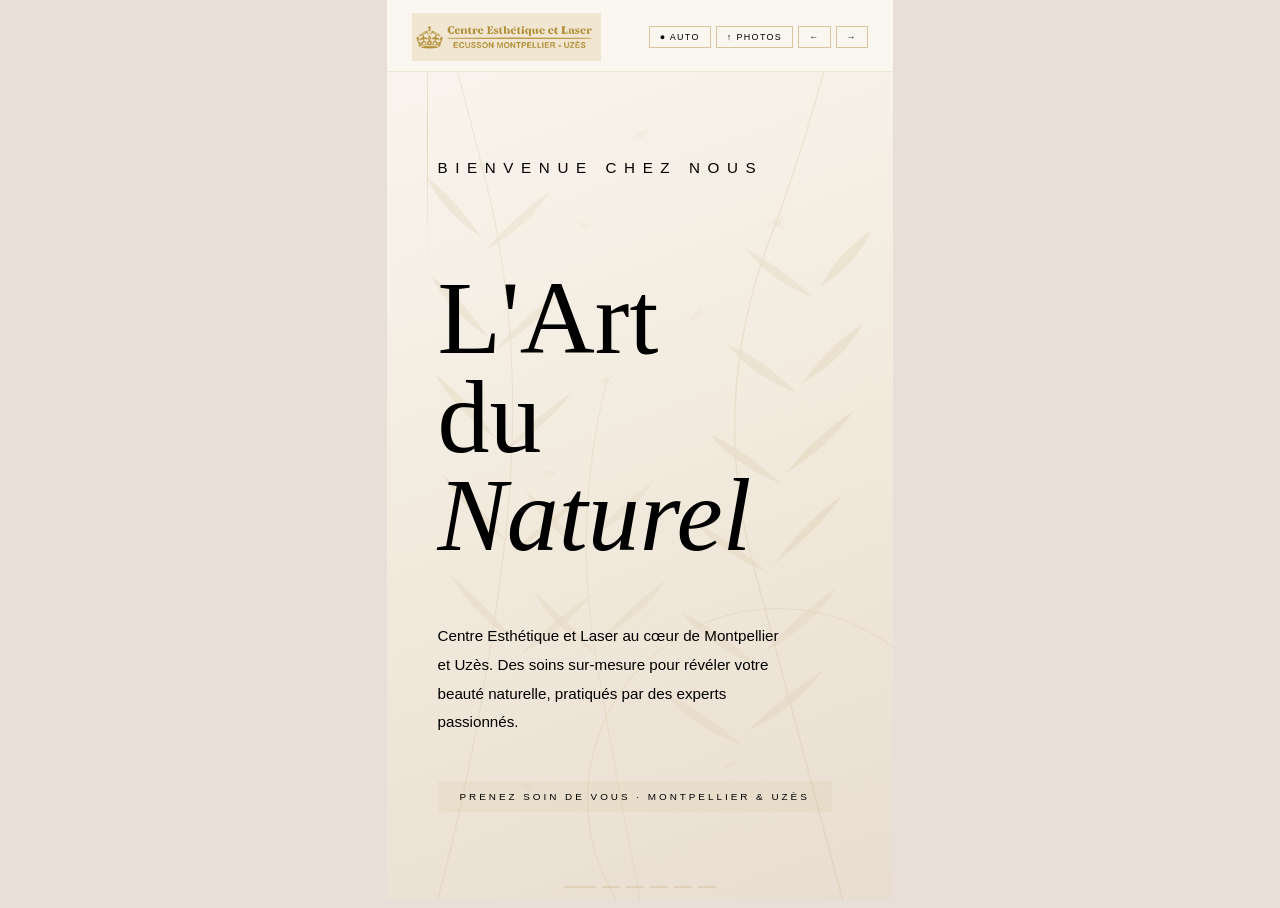
<file: index.html>
<!DOCTYPE html>

<html lang="fr">
<head>
<meta charset="UTF-8">
<meta name="viewport" content="width=device-width, initial-scale=1.0, viewport-fit=cover">
<title>Écusson Montpellier — Médecine Esthétique</title>
<meta name="color-scheme" content="only light">
<link href="https://fonts.googleapis.com/css2?family=Cormorant+Garamond:ital,wght@0,300;0,400;0,600;1,300;1,400&family=Jost:wght@200;300;400;500&display=swap" rel="stylesheet">
<style>
  :root {
    --cream:   #faf6f0;
    --ivory:   #f2ebe0;
    --gold:    #b8924a;
    --gold2:   #d4aa6a;
    --dark:    #1c1410;
    --brown:   #4a3828;
    --taupe:   #8a7060;
    --rose:    #c8847a;
    --white:   #ffffff;
    --slate:   #2c2420;
  }

- { margin: 0; padding: 0; box-sizing: border-box; }

html, body {
width: 100%; height: 100%;
overflow: hidden;
background: #e8e0d8;
color-scheme: only light;
-webkit-text-size-adjust: 100%;
}

#app {
position: fixed; inset: 0;
display: flex; align-items: center; justify-content: center;
background: #e8e0d8;
}

#screen {
position: relative;
width: min(100vw, calc(100vh * 9 / 16));
height: min(100vh, calc(100vw * 16 / 9));
overflow: hidden;
font-family: ‘Jost’, sans-serif;
background: var(–cream);
color: var(–dark);
}

/* ── NAV ── */
.nav {
position: absolute; top: 0; left: 0; right: 0; z-index: 100;
display: flex; align-items: center; justify-content: space-between;
padding: 2.5% 5% 2%;
padding-top: max(2.5%, env(safe-area-inset-top));
background: rgba(250,246,240,0.98);
border-bottom: 1px solid rgba(184,146,74,0.15);
}

.logo {
font-family: ‘Cormorant Garamond’, serif;
font-size: clamp(1rem, 3.5vw, 1.5rem);
font-weight: 400; letter-spacing: 0.2em; text-transform: uppercase;
color: var(–dark); line-height: 1;
}

.logo span {
display: block;
font-size: clamp(0.42rem, 1.1vw, 0.56rem);
letter-spacing: 0.4em; color: var(–taupe);
font-family: ‘Jost’, sans-serif; font-weight: 300; margin-top: 3px;
}

.nav-btns { display: flex; gap: 5px; }

.nbtn {
background: transparent;
border: 1px solid rgba(184,146,74,0.5);
color: var(–gold); font-family: ‘Jost’, sans-serif;
font-size: clamp(0.42rem, 1.1vw, 0.56rem);
font-weight: 400; letter-spacing: 0.15em; text-transform: uppercase;
padding: 5px 10px; cursor: pointer; transition: all 0.25s;
}
.nbtn:hover, .nbtn.active {
background: var(–gold); color: var(–white); border-color: var(–gold);
}

/* ── SLIDES ── */
#slideshow { position: absolute; inset: 0; }

.slide {
position: absolute; inset: 0; opacity: 0;
transition: opacity 1.2s ease;
display: flex; flex-direction: column;
}
.slide.active { opacity: 1; }

/* ════════════════════════
SLIDE 1 — BIENVENUE
════════════════════════ */
.slide-welcome {
background: linear-gradient(160deg, #faf6f0 0%, #f0e8da 60%, #e8ddd0 100%);
align-items: center; justify-content: center; overflow: hidden;
}

.orn-ring {
position: absolute; bottom: -10%; right: -15%;
width: 75%; aspect-ratio: 1; border-radius: 50%;
border: 1px solid rgba(184,146,74,0.15);
box-shadow:
0 0 0 6% rgba(184,146,74,0.07),
0 0 0 12% rgba(184,146,74,0.04),
0 0 0 18% rgba(184,146,74,0.02);
pointer-events: none;
}
.orn-ring::after {
content: ‘’; position: absolute; inset: 8%;
border-radius: 50%; border: 1px solid rgba(184,146,74,0.2);
}

.orn-line {
position: absolute; top: 0; left: 8%;
width: 1px; height: 30%;
background: linear-gradient(to bottom, transparent, rgba(184,146,74,0.3), transparent);
}

.welcome-body {
position: relative; z-index: 2;
padding: 0 10%; margin-top: 10%;
display: flex; flex-direction: column;
}

.eyebrow {
font-size: clamp(0.5rem, 1.4vw, 0.68rem);
letter-spacing: 0.5em; text-transform: uppercase;
color: var(–gold); font-weight: 400; margin-bottom: 4%;
opacity: 0; animation: fadeUp 0.7s 0.3s forwards;
}

.welcome-body h1 {
font-family: ‘Cormorant Garamond’, serif;
font-size: clamp(3.2rem, 13vw, 6.5rem);
font-weight: 300; line-height: 0.95;
color: var(–dark); margin-bottom: 5%;
opacity: 0; animation: fadeUp 0.7s 0.5s forwards;
}

.welcome-body h1 em {
font-style: italic; color: var(–gold); display: block;
}

.w-divider {
width: 48px; height: 1px;
background: linear-gradient(to right, var(–gold), transparent);
margin-bottom: 5%;
opacity: 0; animation: fadeUp 0.7s 0.7s forwards;
}

.welcome-body p {
font-size: clamp(0.72rem, 2vw, 0.95rem);
font-weight: 300; line-height: 1.9; color: var(–brown);
opacity: 0; animation: fadeUp 0.7s 0.9s forwards;
max-width: 85%;
}

.w-pill {
display: inline-block; margin-top: 7%;
padding: 10px 22px;
border: 1px solid var(–gold);
font-size: clamp(0.48rem, 1.3vw, 0.62rem);
letter-spacing: 0.3em; text-transform: uppercase;
color: var(–gold); align-self: flex-start;
opacity: 0; animation: fadeUp 0.7s 1.1s forwards;
background: rgba(184,146,74,0.06);
}

/* ════════════════════════
SLIDE 2 — NOS SOINS
════════════════════════ */
.slide-soins {
background: var(–white);
padding-top: 16%;
}

.soins-intro {
padding: 0 8% 4%;
border-bottom: 1px solid rgba(184,146,74,0.2);
display: flex; align-items: flex-end; justify-content: space-between;
}

.soins-intro-title {
font-family: ‘Cormorant Garamond’, serif;
font-size: clamp(1.8rem, 7vw, 3.2rem);
font-weight: 300; line-height: 1; color: var(–dark);
}
.soins-intro-title em { display: block; font-style: italic; color: var(–gold); }

.soins-intro-tag {
font-size: clamp(0.48rem, 1.2vw, 0.6rem);
letter-spacing: 0.3em; text-transform: uppercase;
color: var(–taupe); font-weight: 300; text-align: right; line-height: 1.8;
}

.soins-list { flex: 1; display: flex; flex-direction: column; }

.soin-row {
flex: 1; display: flex; align-items: center;
padding: 0 8%; gap: 4%;
border-bottom: 1px solid rgba(74,56,40,0.08);
background: var(–white);
transition: background 0.2s;
}
.soin-row:last-child { border-bottom: none; }
.soin-row:nth-child(odd) { background: var(–cream); }

.soin-num {
font-family: ‘Cormorant Garamond’, serif;
font-size: clamp(2rem, 8vw, 3.5rem);
font-weight: 300; color: rgba(184,146,74,0.25);
flex-shrink: 0; line-height: 1; width: 13%;
}

.soin-body { flex: 1; }

.soin-cat {
font-size: clamp(0.46rem, 1.2vw, 0.58rem);
letter-spacing: 0.35em; text-transform: uppercase;
color: var(–gold); margin-bottom: 4px; font-weight: 400;
}

.soin-name {
font-family: ‘Cormorant Garamond’, serif;
font-size: clamp(1.2rem, 4vw, 1.85rem);
font-weight: 400; color: var(–dark); line-height: 1.1; margin-bottom: 4px;
}

.soin-desc {
font-size: clamp(0.58rem, 1.5vw, 0.72rem);
font-weight: 300; color: var(–taupe); line-height: 1.5;
}

.soin-price-col { text-align: right; flex-shrink: 0; }

.soin-from {
font-size: clamp(0.44rem, 1.1vw, 0.54rem);
font-weight: 300; color: var(–taupe);
letter-spacing: 0.08em; margin-bottom: 1px; display: block;
}

.soin-price {
font-family: ‘Cormorant Garamond’, serif;
font-size: clamp(1.2rem, 3.8vw, 1.8rem);
font-weight: 600; color: var(–gold); line-height: 1;
}

/* ════════════════════════
SLIDE 3 — AVANT/APRÈS
════════════════════════ */
.slide-aa {
background: var(–white);
padding-top: 15%;
}

.aa-top {
padding: 3% 8% 3%; text-align: center; position: relative; flex-shrink: 0;
}
.aa-top::after {
content: ‘’; position: absolute; bottom: 0; left: 50%;
transform: translateX(-50%); width: 60px; height: 1px;
background: linear-gradient(to right, transparent, var(–gold), transparent);
}

.aa-label {
font-size: clamp(0.46rem, 1.2vw, 0.6rem);
letter-spacing: 0.45em; text-transform: uppercase; color: var(–gold); margin-bottom: 8px;
}

.aa-title {
font-family: ‘Cormorant Garamond’, serif;
font-size: clamp(2rem, 8vw, 3.5rem);
font-weight: 300; color: var(–dark); line-height: 1;
}
.aa-title em { font-style: italic; color: var(–gold); }

.aa-single {
flex: 1; display: flex; flex-direction: column;
padding: 3% 6% 0; gap: 3%;
}

.aa-photos-row {
display: grid; grid-template-columns: 1fr 1fr; gap: 2%; flex: 1;
}

.aa-photo {
position: relative; border-radius: 3px; overflow: hidden;
background: var(–ivory);
display: flex; align-items: center; justify-content: center;
border: 1px solid rgba(184,146,74,0.2);
min-height: 0;
}

.aa-photo img {
width: 100%; height: 100%; object-fit: cover;
position: absolute; inset: 0;
}

.aa-ph-placeholder {
display: flex; flex-direction: column;
align-items: center; gap: 8px; opacity: 0.4;
}
.aa-ph-icon { font-size: clamp(1.5rem, 5vw, 2.5rem); }
.aa-ph-hint {
font-size: clamp(0.44rem, 1.1vw, 0.56rem);
letter-spacing: 0.2em; text-transform: uppercase; color: var(–taupe);
}

.aa-badge {
position: absolute; bottom: 8px; left: 50%; transform: translateX(-50%);
font-size: clamp(0.44rem, 1.1vw, 0.56rem); letter-spacing: 0.25em;
text-transform: uppercase; padding: 4px 10px;
background: rgba(255,255,255,0.92); color: var(–gold);
white-space: nowrap; border: 1px solid rgba(184,146,74,0.3);
font-weight: 400;
}

.aa-info-row {
background: var(–white); border: 1px solid rgba(184,146,74,0.15);
padding: 3.5% 5%; display: flex; align-items: center;
justify-content: space-between; flex-shrink: 0; margin-bottom: 3%;
border-radius: 2px;
}

.aa-soin-name {
font-family: ‘Cormorant Garamond’, serif;
font-size: clamp(1rem, 3.5vw, 1.6rem); font-weight: 400; color: var(–dark);
}
.aa-soin-detail {
font-size: clamp(0.52rem, 1.4vw, 0.68rem); font-weight: 300; color: var(–taupe); margin-top: 3px;
}

.aa-nav { display: flex; justify-content: center; gap: 8px; padding-bottom: 3%; flex-shrink: 0; }
.aa-dot { width: 20px; height: 2px; background: rgba(184,146,74,0.2); cursor: pointer; transition: all 0.3s; }
.aa-dot.active { background: var(–gold); width: 32px; }

/* ════════════════════════
SLIDE 4 — OFFRES
════════════════════════ */
.slide-offre {
background: linear-gradient(160deg, #faf6f0 0%, #f5ede0 100%);
padding-top: 15%; overflow: hidden; position: relative;
}

.offre-deco {
position: absolute; right: -8%; bottom: -5%;
width: 65%; aspect-ratio: 1; border-radius: 50%;
border: 1px solid rgba(184,146,74,0.1);
box-shadow: 0 0 0 8% rgba(184,146,74,0.05);
pointer-events: none;
}

.offre-header { padding: 3% 8% 3%; position: relative; z-index: 2; flex-shrink: 0; }

.offre-badge {
display: inline-block; background: var(–gold); color: var(–white);
font-size: clamp(0.46rem, 1.2vw, 0.6rem); letter-spacing: 0.3em;
text-transform: uppercase; font-weight: 500; padding: 6px 14px; margin-bottom: 12px;
border-radius: 1px;
}

.offre-title {
font-family: ‘Cormorant Garamond’, serif;
font-size: clamp(1.8rem, 8vw, 3.5rem);
font-weight: 300; line-height: 1.05; color: var(–dark);
}
.offre-title em { font-style: italic; color: var(–gold); }

.offre-sub {
font-size: clamp(0.58rem, 1.5vw, 0.75rem);
font-weight: 300; color: var(–taupe); margin-top: 8px; line-height: 1.6;
}

.offre-cards {
flex: 1; display: flex; flex-direction: column;
padding: 1% 8% 2%; gap: 1.5%;
position: relative; z-index: 2; overflow: hidden;
}

.offre-card {
flex: 1; background: var(–white);
border: 1px solid rgba(184,146,74,0.2);
padding: 0 4% 0 5%;
display: flex; align-items: center; justify-content: space-between;
position: relative; overflow: hidden; border-radius: 2px;
box-shadow: 0 1px 8px rgba(74,56,40,0.06);
}

.offre-card::before {
content: ‘’; position: absolute; left: 0; top: 0; bottom: 0;
width: 3px; background: var(–gold); opacity: 0;
}

.offre-card.featured {
background: linear-gradient(to right, rgba(184,146,74,0.06), var(–white));
border-color: rgba(184,146,74,0.45);
}
.offre-card.featured::before { opacity: 1; }

.offre-card-name {
font-family: ‘Cormorant Garamond’, serif;
font-size: clamp(0.95rem, 3.2vw, 1.45rem);
font-weight: 400; color: var(–dark); margin-bottom: 2px;
}

.offre-card-detail {
font-size: clamp(0.5rem, 1.3vw, 0.64rem); font-weight: 300; color: var(–taupe);
}

.offre-card-pricing { text-align: right; flex-shrink: 0; }

.price-original {
font-size: clamp(0.52rem, 1.3vw, 0.65rem); color: var(–taupe);
text-decoration: line-through; margin-bottom: 1px;
}

.price-promo {
font-family: ‘Cormorant Garamond’, serif;
font-size: clamp(1.2rem, 4.5vw, 2rem); font-weight: 600; color: var(–gold); line-height: 1;
}

.price-eco {
font-size: clamp(0.42rem, 1.1vw, 0.54rem); letter-spacing: 0.1em;
color: var(–rose); text-transform: uppercase; margin-top: 1px;
}

.offre-validity {
padding: 2.5% 8%; flex-shrink: 0;
font-size: clamp(0.46rem, 1.2vw, 0.6rem); letter-spacing: 0.2em;
color: var(–taupe); text-transform: uppercase; position: relative; z-index: 2;
border-top: 1px solid rgba(184,146,74,0.15);
}

/* ════════════════════════
SLIDE 5 — RDV
════════════════════════ */
.slide-rdv { background: var(–white); padding-top: 15%; }

.rdv-hero {
background: linear-gradient(135deg, var(–dark) 0%, #2c1e14 100%);
padding: 5% 8%; flex-shrink: 0; position: relative; overflow: hidden;
}
.rdv-hero::after {
content: ‘’; position: absolute; right: -8%; top: 50%; transform: translateY(-50%);
width: 45%; aspect-ratio: 1; border-radius: 50%;
border: 1px solid rgba(184,146,74,0.15);
box-shadow: 0 0 0 8% rgba(184,146,74,0.06); pointer-events: none;
}

.rdv-label {
font-size: clamp(0.46rem, 1.2vw, 0.6rem); letter-spacing: 0.45em;
text-transform: uppercase; color: var(–gold2); margin-bottom: 10px;
}

.rdv-title {
font-family: ‘Cormorant Garamond’, serif;
font-size: clamp(1.8rem, 8vw, 3.5rem); font-weight: 300;
color: var(–white); line-height: 1.05; position: relative; z-index: 2;
}
.rdv-title em { display: block; font-style: italic; color: var(–gold2); }

.rdv-contacts {
padding: 4% 8%; display: flex; flex-direction: column; gap: 3.5%;
border-bottom: 1px solid rgba(74,56,40,0.1); flex-shrink: 0;
}

.rdv-item { display: flex; align-items: center; gap: 4%; }

.rdv-icon {
width: clamp(28px, 5.5vw, 36px); height: clamp(28px, 5.5vw, 36px);
border: 1px solid rgba(184,146,74,0.4);
display: flex; align-items: center; justify-content: center;
font-size: clamp(0.8rem, 2.2vw, 1rem); flex-shrink: 0;
background: rgba(184,146,74,0.05);
}

.rdv-text strong {
display: block; font-size: clamp(0.68rem, 1.8vw, 0.88rem);
font-weight: 500; color: var(–dark);
}
.rdv-text span {
font-size: clamp(0.58rem, 1.5vw, 0.72rem); font-weight: 300; color: var(–taupe);
}

.rdv-hours { flex: 1; padding: 3% 8%; display: flex; flex-direction: column; overflow: hidden; }

.rdv-hours-title {
font-family: ‘Cormorant Garamond’, serif;
font-size: clamp(1.1rem, 4vw, 1.8rem); font-weight: 300;
color: var(–dark); margin-bottom: 3%;
}

.horaire-grid {
display: grid; grid-template-columns: 1fr 1fr;
border: 1px solid rgba(74,56,40,0.1); flex: 1; overflow: hidden;
}

.h-day, .h-time {
padding: clamp(7px, 1.8vw, 12px) clamp(10px, 2.2vw, 16px);
font-size: clamp(0.6rem, 1.6vw, 0.78rem); font-weight: 300;
border-bottom: 1px solid rgba(74,56,40,0.08); display: flex; align-items: center;
}
.h-day { color: var(–taupe); border-right: 1px solid rgba(74,56,40,0.08); background: var(–cream); }
.h-time { color: var(–dark); font-weight: 400; background: var(–white); }

.rdv-cta {
margin: 3% 8%;
padding: clamp(12px, 2.8vw, 17px) 0;
padding-bottom: max(clamp(12px, 2.8vw, 17px), env(safe-area-inset-bottom));
background: var(–gold); color: var(–white);
font-size: clamp(0.52rem, 1.4vw, 0.68rem); letter-spacing: 0.3em;
text-transform: uppercase; font-weight: 500; text-align: center; flex-shrink: 0;
border-radius: 1px;
}

/* ── INDICATEURS ── */
.indicators {
position: absolute; bottom: 12px; left: 50%; transform: translateX(-50%);
display: flex; gap: 6px; z-index: 100;
}

.dot { width: 18px; height: 2px; background: rgba(184,146,74,0.2); cursor: pointer; transition: all 0.3s; }
.dot.active { background: var(–gold); width: 32px; }

/* ── PROGRESS ── */
.progress-bar {
position: absolute; bottom: 0; left: 0;
height: 2px; background: var(–gold); z-index: 200; transition: width 0.1s linear;
}

/* ── UPLOAD ── */
.upload-overlay {
display: none; position: absolute; inset: 0;
background: rgba(250,246,240,0.97); z-index: 500;
flex-direction: column; align-items: center;
justify-content: center; gap: 5%; padding: 8%;
}
.upload-overlay.open { display: flex; }

.upload-ov-title {
font-family: ‘Cormorant Garamond’, serif;
font-size: clamp(1.2rem, 4.5vw, 2rem); font-weight: 300; color: var(–dark); text-align: center;
}

.upload-grid { display: grid; grid-template-columns: 1fr 1fr 1fr; gap: 3%; width: 100%; }

.upload-zone {
aspect-ratio: 1; border: 1px dashed rgba(184,146,74,0.4);
display: flex; flex-direction: column; align-items: center;
justify-content: center; gap: 6px; cursor: pointer;
transition: all 0.3s; position: relative; overflow: hidden;
background: var(–white);
}
.upload-zone:hover { border-color: var(–gold); background: rgba(184,146,74,0.04); }
.upload-zone input { position: absolute; inset: 0; opacity: 0; cursor: pointer; }
.upload-zone-icon { font-size: clamp(1.2rem, 4vw, 2rem); opacity: 0.5; }
.upload-zone-label {
font-size: clamp(0.4rem, 1vw, 0.52rem); letter-spacing: 0.15em;
text-transform: uppercase; color: var(–taupe); text-align: center; padding: 0 8px;
}
.upload-zone img { position: absolute; inset: 0; width: 100%; height: 100%; object-fit: cover; }

.upload-close {
background: var(–gold); border: none; color: var(–white);
font-family: ‘Jost’, sans-serif; font-size: clamp(0.5rem, 1.3vw, 0.62rem);
letter-spacing: 0.3em; text-transform: uppercase; padding: 12px 32px; cursor: pointer;
}

/* ── LOGO IMAGE ── */
.logo-img-wrap {
display: flex; align-items: center;
}
.logo-img {
height: clamp(32px, 7vw, 48px);
width: auto;
object-fit: contain;
filter: brightness(0.85) sepia(0.3) saturate(1.2);
}

/* ════════════════════════
SLIDE 6 — CATALOGUE
════════════════════════ */
.slide-catalogue {
background: var(–white);
padding-top: 16%;
display: flex;
flex-direction: column;
}

.cat-header {
padding: 3% 7% 3%;
border-bottom: 1px solid rgba(184,146,74,0.2);
display: flex;
align-items: flex-end;
justify-content: space-between;
flex-shrink: 0;
background: var(–white);
}

.cat-header-title {
font-family: ‘Cormorant Garamond’, serif;
font-size: clamp(1.6rem, 6vw, 2.8rem);
font-weight: 300;
color: var(–dark);
line-height: 1;
}
.cat-header-title em { font-style: italic; color: var(–gold); }

.cat-back {
font-size: clamp(0.48rem, 1.2vw, 0.6rem);
letter-spacing: 0.25em;
text-transform: uppercase;
color: var(–gold);
cursor: pointer;
border: 1px solid rgba(184,146,74,0.4);
padding: 6px 12px;
background: none;
font-family: ‘Jost’, sans-serif;
font-weight: 300;
}

.cat-tabs {
display: flex;
overflow-x: auto;
gap: 0;
flex-shrink: 0;
border-bottom: 1px solid rgba(184,146,74,0.15);
scrollbar-width: none;
}
.cat-tabs::-webkit-scrollbar { display: none; }

.cat-tab {
flex-shrink: 0;
padding: 3% 4%;
font-size: clamp(0.44rem, 1.1vw, 0.56rem);
letter-spacing: 0.2em;
text-transform: uppercase;
color: var(–taupe);
cursor: pointer;
border-bottom: 2px solid transparent;
transition: all 0.25s;
font-family: ‘Jost’, sans-serif;
font-weight: 300;
white-space: nowrap;
background: none;
border-left: none;
border-right: none;
border-top: none;
}
.cat-tab.active {
color: var(–gold);
border-bottom-color: var(–gold);
font-weight: 400;
}

.cat-body {
flex: 1;
overflow-y: auto;
padding: 3% 7%;
scrollbar-width: thin;
scrollbar-color: rgba(184,146,74,0.3) transparent;
}

.cat-section { display: none; }
.cat-section.active { display: block; }

.cat-section-title {
font-family: ‘Cormorant Garamond’, serif;
font-size: clamp(1rem, 3.5vw, 1.6rem);
font-weight: 400;
color: var(–dark);
margin-bottom: 3%;
padding-bottom: 2%;
border-bottom: 1px solid rgba(184,146,74,0.15);
}

.cat-table {
width: 100%;
border-collapse: collapse;
margin-bottom: 6%;
}

.cat-table tr {
border-bottom: 1px solid rgba(74,56,40,0.07);
}
.cat-table tr:last-child { border-bottom: none; }
.cat-table tr:nth-child(even) td { background: rgba(250,246,240,0.6); }

.cat-table td {
padding: clamp(6px, 1.5vw, 10px) clamp(6px, 1.5vw, 10px);
font-size: clamp(0.55rem, 1.4vw, 0.7rem);
font-weight: 300;
color: var(–dark);
vertical-align: middle;
}

.cat-table td:last-child {
text-align: right;
font-weight: 500;
color: var(–gold);
white-space: nowrap;
font-family: ‘Cormorant Garamond’, serif;
font-size: clamp(0.7rem, 1.8vw, 0.9rem);
}

/* Bouton catalogue sur slide 2 */
.soin-catalogue-btn {
margin: 2% 8% 4%;
padding: clamp(12px, 3vw, 18px) 0;
background: var(–gold);
border: none;
color: var(–white);
font-family: ‘Jost’, sans-serif;
font-size: clamp(0.55rem, 1.4vw, 0.68rem);
letter-spacing: 0.3em;
text-transform: uppercase;
font-weight: 500;
text-align: center;
cursor: pointer;
flex-shrink: 0;
transition: all 0.25s;
width: calc(100% - 16%);
box-shadow: 0 2px 12px rgba(184,146,74,0.3);
padding-bottom: max(clamp(12px, 3vw, 18px), env(safe-area-inset-bottom));
}
.soin-catalogue-btn:hover {
background: var(–brown);
color: var(–white);
}

/* ── ANIMATIONS ── */
@keyframes fadeUp {
from { opacity: 0; transform: translateY(14px); }
to   { opacity: 1; transform: translateY(0); }
}
@keyframes ticker {
from { transform: translateX(0); }
to   { transform: translateX(-50%); }
}
</style>

</head>
<body>
<div id="app">
<div id="screen">

  <nav class="nav">
    <div class="logo-img-wrap">
      <img src="[data-uri]" alt="Centre Esthétique et Laser Écusson" class="logo-img">
    </div>
    <div class="nav-btns">
      <button class="nbtn active" onclick="setMode('auto',event)">● Auto</button>
      <button class="nbtn" onclick="openUpload()">↑ Photos</button>
      <button class="nbtn" onclick="prevSlide()">←</button>
      <button class="nbtn" onclick="nextSlide()">→</button>
    </div>
  </nav>

  <div id="slideshow">

```
<!-- SLIDE 1 -->
<div class="slide slide-welcome active">
  <svg xmlns="http://www.w3.org/2000/svg" viewBox="0 0 400 800" style="position:absolute;inset:0;width:100%;height:100%;opacity:0.13;pointer-events:none;z-index:1">
```

  <!-- Branches principales -->

  <path d="M 380 800 Q 340 650 300 500 Q 260 350 320 200 Q 350 120 380 0" stroke="#b8924a" stroke-width="1.2" fill="none"/>
  <path d="M 20 800 Q 60 650 80 480 Q 100 300 60 150 Q 40 70 20 0" stroke="#b8924a" stroke-width="1" fill="none"/>
  <path d="M 200 800 Q 180 700 160 580 Q 140 460 170 340" stroke="#b8924a" stroke-width="0.8" fill="none"/>

  <!-- Feuilles branche droite -->

  <path d="M 320 500 Q 360 470 380 440 Q 350 460 320 500" fill="#b8924a" opacity="0.8"/>
  <path d="M 315 510 Q 270 490 250 465 Q 280 480 315 510" fill="#b8924a" opacity="0.7"/>
  <path d="M 330 420 Q 370 395 390 365 Q 358 385 330 420" fill="#b8924a" opacity="0.8"/>
  <path d="M 325 430 Q 282 412 262 386 Q 294 400 325 430" fill="#b8924a" opacity="0.7"/>
  <path d="M 345 340 Q 382 318 398 288 Q 366 308 345 340" fill="#b8924a" opacity="0.8"/>
  <path d="M 340 350 Q 298 333 278 306 Q 310 320 340 350" fill="#b8924a" opacity="0.7"/>
  <path d="M 360 255 Q 392 235 405 205 Q 376 225 360 255" fill="#b8924a" opacity="0.8"/>
  <path d="M 355 265 Q 315 250 295 222 Q 326 238 355 265" fill="#b8924a" opacity="0.7"/>
  <path d="M 310 580 Q 355 555 375 522 Q 342 545 310 580" fill="#b8924a" opacity="0.6"/>
  <path d="M 305 592 Q 258 572 236 544 Q 270 560 305 592" fill="#b8924a" opacity="0.55"/>
  <path d="M 295 650 Q 340 628 362 596 Q 328 618 295 650" fill="#b8924a" opacity="0.6"/>
  <path d="M 290 662 Q 244 645 222 616 Q 256 632 290 662" fill="#b8924a" opacity="0.55"/>

  <!-- Feuilles branche gauche -->

  <path d="M 80 480 Q 42 452 24 422 Q 54 444 80 480" fill="#b8924a" opacity="0.8"/>
  <path d="M 85 492 Q 126 468 148 440 Q 116 462 85 492" fill="#b8924a" opacity="0.7"/>
  <path d="M 72 390 Q 35 364 18 333 Q 47 355 72 390" fill="#b8924a" opacity="0.8"/>
  <path d="M 78 402 Q 118 378 140 348 Q 108 370 78 402" fill="#b8924a" opacity="0.7"/>
  <path d="M 65 300 Q 30 276 14 245 Q 42 266 65 300" fill="#b8924a" opacity="0.8"/>
  <path d="M 70 312 Q 110 288 130 258 Q 100 278 70 312" fill="#b8924a" opacity="0.7"/>
  <path d="M 58 210 Q 24 188 10 157 Q 37 178 58 210" fill="#b8924a" opacity="0.8"/>
  <path d="M 63 222 Q 102 200 120 170 Q 91 190 63 222" fill="#b8924a" opacity="0.7"/>
  <path d="M 88 570 Q 50 544 32 512 Q 61 535 88 570" fill="#b8924a" opacity="0.6"/>
  <path d="M 93 582 Q 135 558 157 528 Q 124 550 93 582" fill="#b8924a" opacity="0.55"/>

  <!-- Branche centrale -->

  <path d="M 160 580 Q 120 555 105 525 Q 132 548 160 580" fill="#b8924a" opacity="0.6"/>
  <path d="M 165 568 Q 205 545 222 516 Q 192 538 165 568" fill="#b8924a" opacity="0.55"/>
  <path d="M 150 490 Q 112 466 98 436 Q 124 458 150 490" fill="#b8924a" opacity="0.6"/>
  <path d="M 155 478 Q 195 456 212 427 Q 183 448 155 478" fill="#b8924a" opacity="0.55"/>

  <!-- Petites fleurs / bourgeons -->

  <circle cx="322" cy="198" r="3.5" fill="#b8924a" opacity="0.7"/>
  <circle cx="318" cy="198" r="1.5" fill="#b8924a" opacity="0.5"/>
  <circle cx="326" cy="194" r="1.5" fill="#b8924a" opacity="0.5"/>
  <circle cx="326" cy="202" r="1.5" fill="#b8924a" opacity="0.5"/>
  <circle cx="314" cy="200" r="1.5" fill="#b8924a" opacity="0.5"/>

  <circle cx="60" cy="148" r="3" fill="#b8924a" opacity="0.7"/>
  <circle cx="56" cy="148" r="1.5" fill="#b8924a" opacity="0.5"/>
  <circle cx="64" cy="144" r="1.5" fill="#b8924a" opacity="0.5"/>
  <circle cx="64" cy="152" r="1.5" fill="#b8924a" opacity="0.5"/>

  <circle cx="170" cy="338" r="2.5" fill="#b8924a" opacity="0.65"/>
  <circle cx="166" cy="338" r="1.2" fill="#b8924a" opacity="0.5"/>
  <circle cx="174" cy="334" r="1.2" fill="#b8924a" opacity="0.5"/>
  <circle cx="174" cy="342" r="1.2" fill="#b8924a" opacity="0.5"/>

  <!-- Petites feuilles éparpillées -->

  <ellipse cx="200" cy="120" rx="8" ry="3" transform="rotate(-30 200 120)" fill="#b8924a" opacity="0.35"/>
  <ellipse cx="150" cy="200" rx="6" ry="2.5" transform="rotate(20 150 200)" fill="#b8924a" opacity="0.3"/>
  <ellipse cx="250" cy="280" rx="7" ry="2.5" transform="rotate(-45 250 280)" fill="#b8924a" opacity="0.3"/>
  <ellipse cx="120" cy="420" rx="6" ry="2" transform="rotate(15 120 420)" fill="#b8924a" opacity="0.3"/>
  <ellipse cx="280" cy="680" rx="7" ry="2.5" transform="rotate(-20 280 680)" fill="#b8924a" opacity="0.3"/>
  <ellipse cx="100" cy="700" rx="6" ry="2" transform="rotate(35 100 700)" fill="#b8924a" opacity="0.3"/>

  <!-- Tiges fines secondaires -->

  <path d="M 320 500 Q 355 480 375 455" stroke="#b8924a" stroke-width="0.6" fill="none" opacity="0.6"/>
  <path d="M 320 500 Q 278 482 256 458" stroke="#b8924a" stroke-width="0.6" fill="none" opacity="0.6"/>
  <path d="M 80 480 Q 44 460 26 434" stroke="#b8924a" stroke-width="0.6" fill="none" opacity="0.6"/>
  <path d="M 80 480 Q 122 462 144 436" stroke="#b8924a" stroke-width="0.6" fill="none" opacity="0.6"/>
  <path d="M 160 580 Q 118 562 100 534" stroke="#b8924a" stroke-width="0.5" fill="none" opacity="0.5"/>
  <path d="M 160 580 Q 200 562 218 534" stroke="#b8924a" stroke-width="0.5" fill="none" opacity="0.5"/>
</svg>
      <div class="orn-ring"></div>
      <div class="orn-line"></div>
      <div class="welcome-body">
        <p class="eyebrow">Bienvenue chez nous</p>
        <h1>L'Art<br>du<br><em>Naturel</em></h1>
        <div class="w-divider"></div>
        <p>Centre Esthétique et Laser au cœur de Montpellier et Uzès. Des soins sur-mesure pour révéler votre beauté naturelle, pratiqués par des experts passionnés.</p>
        <div class="w-pill">Prenez soin de vous · Montpellier &amp; Uzès</div>
      </div>
    </div>

```
<!-- SLIDE 2 -->
<div class="slide slide-soins">
  <div class="soins-intro">
    <div class="soins-intro-title">Nos<br><em>Soins</em></div>
    <div class="soins-intro-tag">Catalogue<br>Médecine Esthétique</div>
  </div>
  <div class="soins-list">
    <div class="soin-row">
      <div class="soin-num">01</div>
      <div class="soin-body">
        <div class="soin-cat">Injectables</div>
        <div class="soin-name">Acide Hyaluronique</div>
        <div class="soin-desc">Restauration des volumes, atténuation des rides et redéfinition du contour du visage.</div>
      </div>
      <div class="soin-price-col"><span class="soin-from">à partir de</span><div class="soin-price">300 €</div></div>
    </div>
    <div class="soin-row">
      <div class="soin-num">02</div>
      <div class="soin-body">
        <div class="soin-cat">Botox</div>
        <div class="soin-name">Toxine Botulique</div>
        <div class="soin-desc">Lissage des rides d'expression pour un regard reposé et un front naturellement lissé.</div>
      </div>
      <div class="soin-price-col"><span class="soin-from">à partir de</span><div class="soin-price">200 €</div></div>
    </div>
    <div class="soin-row">
      <div class="soin-num">03</div>
      <div class="soin-body">
        <div class="soin-cat">Régénération</div>
        <div class="soin-name">Skinbooster & Mésolift</div>
        <div class="soin-desc">Hydratation profonde, éclat et fermeté pour revitaliser une peau fatiguée.</div>
      </div>
      <div class="soin-price-col"><span class="soin-from">à partir de</span><div class="soin-price">250 €</div></div>
    </div>
    <div class="soin-row">
      <div class="soin-num">04</div>
      <div class="soin-body">
        <div class="soin-cat">Remodelage</div>
        <div class="soin-name">Peeling Médical</div>
        <div class="soin-desc">Renouvellement cellulaire, correction des taches et uniformisation du teint.</div>
      </div>
      <div class="soin-price-col"><span class="soin-from">à partir de</span><div class="soin-price">180 €</div></div>
    </div>
  </div>
<button class="soin-catalogue-btn" onclick="window.open('https://docteurbenjaminconvers-cloud.github.io/ecusson-display/catalogue.html','_blank')">↓ Voir tous nos tarifs</button>
</div>

<!-- SLIDE 3 -->
<div class="slide slide-aa">
  <div class="aa-top">
    <div class="aa-label">Résultats & Transformations</div>
    <div class="aa-title">Avant — <em>Après</em></div>
  </div>
  <div class="aa-single" id="aaContainer"></div>
  <div class="aa-nav" id="aaDots"></div>
</div>

<!-- SLIDE 4 -->
<div class="slide slide-offre">
  <div class="offre-deco"></div>
  <div class="offre-header">
    <div class="offre-badge">Offre Spéciale</div>
    <div class="offre-title">Nos <em>Forfaits</em><br>du Moment</div>
    <div class="offre-sub">Des tarifs privilégiés pour prendre soin de vous. Soins réalisés par nos médecins certifiés.</div>
  </div>
  <div class="offre-cards">
    <div class="offre-card">
      <div><div class="offre-card-name">Acide Hyaluronique</div><div class="offre-card-detail">1 seringue lèvres ou sillons</div></div>
      <div class="offre-card-pricing"><div class="price-original">350 €</div><div class="price-promo">280 €</div><div class="price-eco">−70 € économisés</div></div>
    </div>
    <div class="offre-card featured">
      <div><div class="offre-card-name">Forfait Jeunesse</div><div class="offre-card-detail">Botox front + pattes d'oie + AH lèvres</div></div>
      <div class="offre-card-pricing"><div class="price-original">900 €</div><div class="price-promo">720 €</div><div class="price-eco">−180 € économisés</div></div>
    </div>
    <div class="offre-card">
      <div><div class="offre-card-name">Mésolift Visage</div><div class="offre-card-detail">Séance complète + bilan peau offert</div></div>
      <div class="offre-card-pricing"><div class="price-original">320 €</div><div class="price-promo">260 €</div><div class="price-eco">−60 € économisés</div></div>
    </div>
    <div class="offre-card">
      <div><div class="offre-card-name">Pack Skinbooster</div><div class="offre-card-detail">3 séances Restylane Vital</div></div>
      <div class="offre-card-pricing"><div class="price-original">840 €</div><div class="price-promo">650 €</div><div class="price-eco">−190 € économisés</div></div>
    </div>
  </div>
  <div class="offre-validity">Offres valables jusqu'au 30 juin 2025</div>
</div>

<!-- SLIDE 5 -->
<div class="slide slide-rdv">
  <div class="rdv-hero">
    <div class="rdv-label">Nous trouver</div>
    <div class="rdv-title">Prenez<br><em>Rendez-vous</em></div>
  </div>
  <div class="rdv-contacts">
    <div class="rdv-item"><div class="rdv-icon">📍</div><div class="rdv-text"><strong>Cabinet Écusson</strong><span>Quartier Écusson, Montpellier · Centre historique</span></div></div>
    <div class="rdv-item"><div class="rdv-icon">📞</div><div class="rdv-text"><strong>04 XX XX XX XX</strong><span>Du lundi au samedi</span></div></div>
    <div class="rdv-item"><div class="rdv-icon">🌐</div><div class="rdv-text"><strong>doctolib.fr</strong><span>Réservation en ligne instantanée</span></div></div>
  </div>
  <div class="rdv-hours">
    <div class="rdv-hours-title">Horaires d'ouverture</div>
    <div class="horaire-grid">
      <div class="h-day">Lundi – Mardi</div><div class="h-time">9h00 – 19h00</div>
      <div class="h-day">Mercredi – Jeudi</div><div class="h-time">9h00 – 20h00</div>
      <div class="h-day">Vendredi</div><div class="h-time">9h00 – 18h00</div>
      <div class="h-day">Samedi</div><div class="h-time">9h00 – 13h00</div>
      <div class="h-day">Dimanche</div><div class="h-time">Fermé</div>
    </div>
  </div>
  <div class="rdv-cta">Prendre rendez-vous sur Doctolib</div>
</div>
```

  </div>

  <div class="indicators" id="indicators"></div>
  <div class="progress-bar" id="progressBar"></div>

  <div class="upload-overlay" id="uploadOverlay">
    <div class="upload-ov-title">Photos Avant / Après</div>
    <div class="upload-grid" id="uploadGrid"></div>
    <button class="upload-close" onclick="closeUpload()">Fermer</button>
  </div>

</div>
</div>

<script>
  const TOTAL = 6, DURATION = 8000;
  let current = 0, progressStart = null, progressAnim = null, isAuto = true;

  const aaData = [
    { soin: 'Acide Hyaluronique', detail: 'Lèvres — 1 seringue 0,8 ml', before: null, after: null },
    { soin: 'Botox Front', detail: 'Rides frontales — résultat 3 semaines', before: null, after: null },
    { soin: 'Mésolift Visage', detail: 'Éclat & hydratation — 1 séance', before: null, after: null },
  ];
  let currentAA = 0;

  function buildAA() {
    const d = aaData[currentAA];
    document.getElementById('aaContainer').innerHTML = `
      <div class="aa-photos-row">
        <div class="aa-photo">
          ${d.before ? `<img src="${d.before}">` : `<div class="aa-ph-placeholder"><div class="aa-ph-icon">🖼</div><div class="aa-ph-hint">Photo Avant</div></div>`}
          <div class="aa-badge">Avant</div>
        </div>
        <div class="aa-photo">
          ${d.after ? `<img src="${d.after}">` : `<div class="aa-ph-placeholder"><div class="aa-ph-icon">✨</div><div class="aa-ph-hint">Photo Après</div></div>`}
          <div class="aa-badge">Après</div>
        </div>
      </div>
      <div class="aa-info-row">
        <div><div class="aa-soin-name">${d.soin}</div><div class="aa-soin-detail">${d.detail}</div></div>
        <div style="font-family:'Cormorant Garamond',serif;font-size:clamp(0.9rem,3vw,1.3rem);color:var(--gold);opacity:0.7">${currentAA+1} / ${aaData.length}</div>
      </div>`;
    const dots = document.getElementById('aaDots');
    dots.innerHTML = '';
    aaData.forEach((_, i) => {
      const d = document.createElement('div');
      d.className = 'aa-dot' + (i === currentAA ? ' active' : '');
      d.onclick = () => { currentAA = i; buildAA(); };
      dots.appendChild(d);
    });
  }

  function startAARotation() {
    if (current !== 2) return;
    setTimeout(() => { if (current !== 2) return; currentAA = (currentAA + 1) % aaData.length; buildAA(); startAARotation(); }, 3000);
  }

  function buildUploadGrid() {
    const grid = document.getElementById('uploadGrid');
    grid.innerHTML = '';
    aaData.forEach((d, i) => {
      ['before','after'].forEach(type => {
        const label = type === 'before' ? 'Avant' : 'Après';
        const img = d[type];
        grid.innerHTML += `<div class="upload-zone" onclick="document.getElementById('up-${type}-${i}').click()">
          <input type="file" id="up-${type}-${i}" accept="image/*" onchange="handleUpload(event,'${type}',${i})">
          ${img ? `<img src="${img}">` : ''}
          <div class="upload-zone-icon">${img ? '✓' : '+'}</div>
          <div class="upload-zone-label">${d.soin}<br>${label}</div>
        </div>`;
      });
    });
  }

  function handleUpload(e, type, index) {
    const file = e.target.files[0]; if (!file) return;
    const reader = new FileReader();
    reader.onload = ev => { aaData[index][type] = ev.target.result; buildAA(); buildUploadGrid(); };
    reader.readAsDataURL(file);
  }

  function openUpload() { buildUploadGrid(); document.getElementById('uploadOverlay').classList.add('open'); }
  function closeUpload() { document.getElementById('uploadOverlay').classList.remove('open'); }

  function buildIndicators() {
    const c = document.getElementById('indicators'); c.innerHTML = '';
    for (let i = 0; i < TOTAL; i++) {
      const d = document.createElement('div');
      d.className = 'dot' + (i === current ? ' active' : '');
      d.onclick = () => goTo(i); c.appendChild(d);
    }
  }

  function goTo(index) {
    document.querySelectorAll('.slide')[current].classList.remove('active');
    current = (index + TOTAL) % TOTAL;
    document.querySelectorAll('.slide')[current].classList.add('active');
    buildIndicators(); resetProgress();
    if (current === 2) { currentAA = 0; buildAA(); startAARotation(); }
  }

  function nextSlide() { goTo(current + 1); }
  function prevSlide() { goTo(current - 1); }

  function resetProgress() {
    cancelAnimationFrame(progressAnim);
    progressStart = performance.now(); animProgress();
  }

  function animProgress() {
    const pct = Math.min(((performance.now() - progressStart) / DURATION) * 100, 100);
    document.getElementById('progressBar').style.width = pct + '%';
    if (pct < 100) progressAnim = requestAnimationFrame(animProgress);
    else if (isAuto) nextSlide();
  }

  function setMode(mode, e) {
    isAuto = mode === 'auto';
    document.querySelectorAll('.nbtn').forEach(b => b.classList.remove('active'));
    e.target.classList.add('active');
    if (isAuto) resetProgress();
    else { cancelAnimationFrame(progressAnim); document.getElementById('progressBar').style.width = '0%'; }
  }

  function showCat(index) {
    document.querySelectorAll('.cat-section').forEach((s,i) => s.classList.toggle('active', i === index));
    document.querySelectorAll('.cat-tab').forEach((t,i) => t.classList.toggle('active', i === index));
  }

  document.addEventListener('keydown', e => {
    if (e.key === 'ArrowRight' || e.key === 'ArrowDown') nextSlide();
    if (e.key === 'ArrowLeft' || e.key === 'ArrowUp') prevSlide();
  });

  buildAA(); buildIndicators(); resetProgress();
</script>

</body>
</html>
</file>
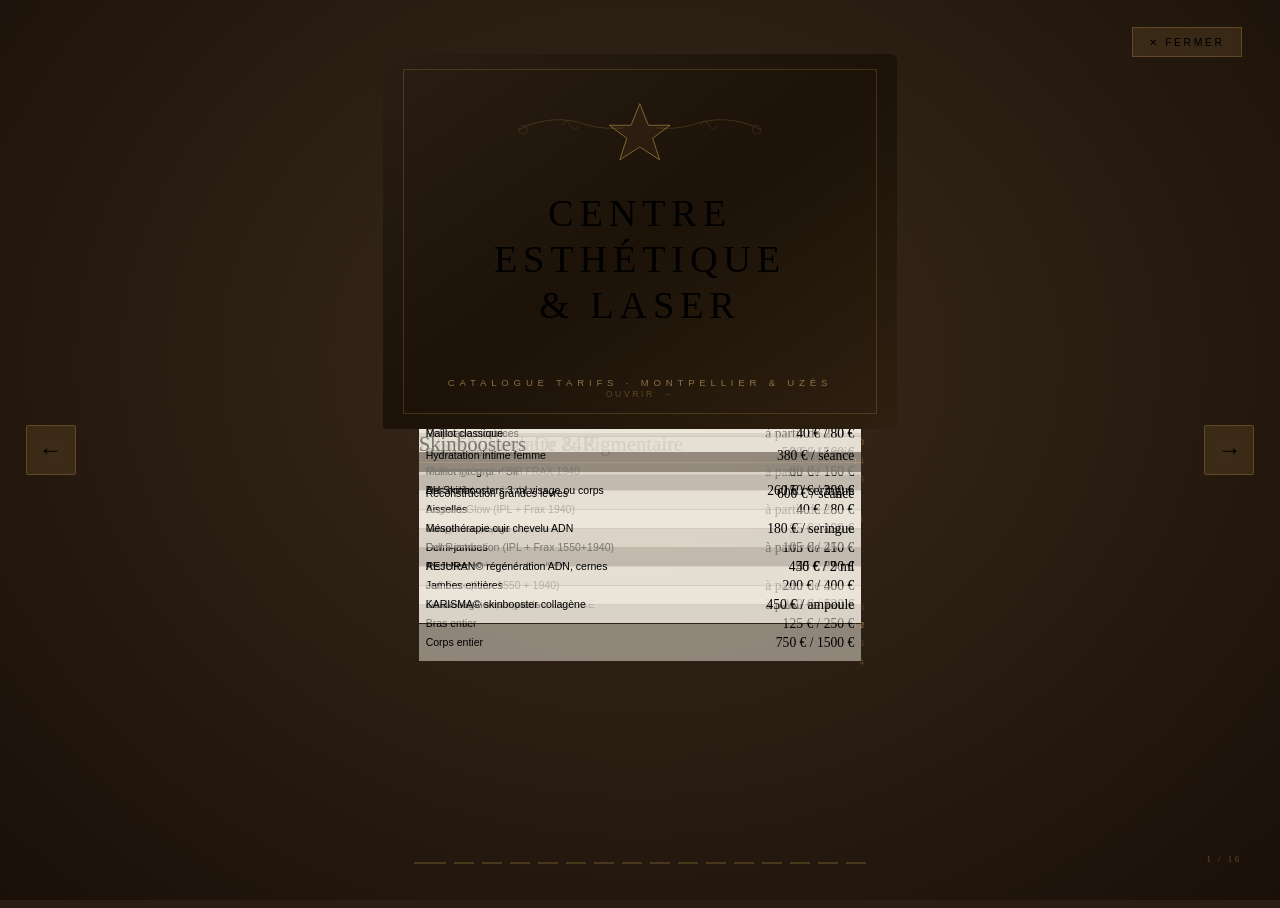
<file: Catalogue.html>
<!DOCTYPE html>

<html lang="fr">
<head>
<meta charset="UTF-8">
<meta name="viewport" content="width=device-width, initial-scale=1.0">
<meta name="color-scheme" content="only light">
<title>Catalogue Tarifs — Centre Esthétique Ecusson</title>
<link href="https://fonts.googleapis.com/css2?family=Cormorant+Garamond:ital,wght@0,300;0,400;0,600;1,300;1,400&family=Jost:wght@200;300;400;500&display=swap" rel="stylesheet">
<style>
:root {
  --cream: #faf6f0;
  --ivory: #f2ebe0;
  --gold: #b8924a;
  --gold2: #d4aa6a;
  --gold-pale: #f0e4cc;
  --dark: #1c1410;
  --brown: #4a3828;
  --taupe: #8a7060;
  --white: #ffffff;
  --shadow: rgba(28,20,16,0.18);
}

- { margin: 0; padding: 0; box-sizing: border-box; }

html, body {
width: 100%; height: 100%;
overflow: hidden;
background: #2a1e14;
color-scheme: only light;
font-family: ‘Jost’, sans-serif;
}

/* ── SCENE ── */
#scene {
position: fixed; inset: 0;
display: flex; align-items: center; justify-content: center;
background: radial-gradient(ellipse at 50% 40%, #3a2a1c 0%, #1a1008 100%);
perspective: 2000px;
}

/* ── BOOK CONTAINER ── */
#book-wrap {
position: relative;
width: min(88vw, calc(88vh * 0.65));
height: min(88vh, calc(88vw / 0.65));
transform-style: preserve-3d;
}

/* ── BOOK SHADOW ── */
#book-wrap::after {
content: ‘’;
position: absolute;
bottom: -4%;
left: 5%; right: 5%;
height: 6%;
background: radial-gradient(ellipse, rgba(0,0,0,0.5) 0%, transparent 70%);
filter: blur(8px);
}

/* ── BOOK ── */
#book {
position: relative;
width: 100%; height: 100%;
transform-style: preserve-3d;
}

/* ── PAGES ── */
.page {
position: absolute;
top: 0; right: 0;
width: 100%; height: 100%;
transform-origin: left center;
transform-style: preserve-3d;
transition: transform 0.9s cubic-bezier(0.645, 0.045, 0.355, 1.000);
cursor: pointer;
}

.page.turning { z-index: 10; }
.page.turned { transform: rotateY(-180deg); }

/* Faces avant/arrière */
.page-front, .page-back {
position: absolute;
inset: 0;
backface-visibility: hidden;
-webkit-backface-visibility: hidden;
border-radius: 2px 6px 6px 2px;
overflow: hidden;
box-shadow: 4px 0 20px var(–shadow), inset -2px 0 8px rgba(0,0,0,0.08);
}

.page-back {
transform: rotateY(180deg);
border-radius: 6px 2px 2px 6px;
box-shadow: -4px 0 20px var(–shadow), inset 2px 0 8px rgba(0,0,0,0.06);
}

/* Reliure ombre */
.page-front::before {
content: ‘’;
position: absolute;
left: 0; top: 0; bottom: 0;
width: 18px;
background: linear-gradient(to right, rgba(0,0,0,0.08), transparent);
z-index: 2;
}

/* ── COUVERTE ── */
.cover-page {
background: linear-gradient(145deg, #2a1e14 0%, #1c1208 50%, #2e2010 100%);
display: flex; flex-direction: column;
align-items: center; justify-content: center;
padding: 8%;
position: relative;
overflow: hidden;
}

.cover-page::before {
content: ‘’;
position: absolute; inset: 0;
background:
radial-gradient(ellipse at 20% 20%, rgba(184,146,74,0.12) 0%, transparent 50%),
radial-gradient(ellipse at 80% 80%, rgba(184,146,74,0.08) 0%, transparent 40%);
}

.cover-border {
position: absolute;
inset: 4%;
border: 1px solid rgba(184,146,74,0.25);
pointer-events: none;
}
.cover-border::before {
content: ‘’;
position: absolute;
inset: 4px;
border: 1px solid rgba(184,146,74,0.12);
}

.cover-ornament {
width: 60%;
margin-bottom: 6%;
opacity: 0.9;
}

.cover-title {
font-family: ‘Cormorant Garamond’, serif;
font-size: clamp(1.4rem, 5vw, 2.4rem);
font-weight: 300;
color: var(–gold2);
text-align: center;
letter-spacing: 0.15em;
text-transform: uppercase;
line-height: 1.2;
position: relative; z-index: 2;
}

.cover-subtitle {
font-size: clamp(0.45rem, 1.3vw, 0.6rem);
letter-spacing: 0.5em;
text-transform: uppercase;
color: rgba(212,170,106,0.6);
margin-top: 3%;
position: relative; z-index: 2;
}

.cover-divider {
width: 40px; height: 1px;
background: linear-gradient(to right, transparent, var(–gold), transparent);
margin: 4% auto;
position: relative; z-index: 2;
}

.cover-hint {
position: absolute;
bottom: 8%;
font-size: clamp(0.42rem, 1.1vw, 0.54rem);
letter-spacing: 0.3em;
text-transform: uppercase;
color: rgba(184,146,74,0.4);
display: flex; align-items: center; gap: 8px;
z-index: 2;
animation: pulse 2s ease-in-out infinite;
}

@keyframes pulse {
0%, 100% { opacity: 0.4; }
50% { opacity: 0.9; }
}

/* ── PAGES INTÉRIEURES ── */
.inner-page {
background: var(–cream);
padding: 6% 7%;
display: flex;
flex-direction: column;
position: relative;
}

.inner-page::after {
content: ‘’;
position: absolute;
bottom: 0; left: 0; right: 0;
height: 4px;
background: linear-gradient(to right, transparent, rgba(184,146,74,0.15), transparent);
}

/* Numéro de page */
.page-num {
position: absolute;
bottom: 4%;
font-size: clamp(0.4rem, 1vw, 0.52rem);
letter-spacing: 0.3em;
color: rgba(184,146,74,0.4);
font-family: ‘Cormorant Garamond’, serif;
}
.page-num-left { left: 6%; }
.page-num-right { right: 6%; }

/* Header de page */
.page-cat-label {
font-size: clamp(0.42rem, 1.1vw, 0.54rem);
letter-spacing: 0.45em;
text-transform: uppercase;
color: var(–gold);
margin-bottom: 2%;
font-weight: 400;
}

.page-cat-title {
font-family: ‘Cormorant Garamond’, serif;
font-size: clamp(1.4rem, 5vw, 2.2rem);
font-weight: 300;
color: var(–dark);
line-height: 1;
margin-bottom: 4%;
padding-bottom: 3%;
border-bottom: 1px solid rgba(184,146,74,0.2);
}
.page-cat-title em { font-style: italic; color: var(–gold); }

/* Tableau tarifs */
.tarif-table {
width: 100%;
border-collapse: collapse;
flex: 1;
}

.tarif-table tr {
border-bottom: 1px solid rgba(74,56,40,0.07);
transition: background 0.15s;
}
.tarif-table tr:last-child { border-bottom: none; }
.tarif-table tr:nth-child(even) td { background: rgba(242,235,224,0.5); }

.tarif-table td {
padding: clamp(5px, 1.3vw, 9px) clamp(4px, 1vw, 7px);
font-size: clamp(0.52rem, 1.3vw, 0.66rem);
font-weight: 300;
color: var(–dark);
vertical-align: middle;
line-height: 1.4;
}

.tarif-table td:last-child {
text-align: right;
font-weight: 500;
color: var(–gold);
white-space: nowrap;
font-family: ‘Cormorant Garamond’, serif;
font-size: clamp(0.65rem, 1.7vw, 0.85rem);
padding-left: 4%;
}

.tarif-sub {
font-family: ‘Cormorant Garamond’, serif;
font-size: clamp(0.9rem, 3vw, 1.3rem);
font-weight: 400;
color: var(–brown);
margin: 3% 0 2%;
padding-bottom: 1.5%;
border-bottom: 1px solid rgba(184,146,74,0.1);
}

/* Décoration coin */
.corner-deco {
position: absolute;
width: 30px; height: 30px;
opacity: 0.2;
}
.corner-tl { top: 3%; left: 3%; border-top: 1px solid var(–gold); border-left: 1px solid var(–gold); }
.corner-br { bottom: 3%; right: 3%; border-bottom: 1px solid var(–gold); border-right: 1px solid var(–gold); }

/* ── NAVIGATION ── */
#nav-prev, #nav-next {
position: fixed;
top: 50%;
transform: translateY(-50%);
background: rgba(184,146,74,0.15);
border: 1px solid rgba(184,146,74,0.3);
color: var(–gold2);
font-size: clamp(1rem, 3vw, 1.5rem);
width: clamp(36px, 6vw, 50px);
height: clamp(36px, 6vw, 50px);
display: flex; align-items: center; justify-content: center;
cursor: pointer;
transition: all 0.25s;
z-index: 100;
backdrop-filter: blur(4px);
border-radius: 2px;
}
#nav-prev { left: 2%; }
#nav-next { right: 2%; }
#nav-prev:hover, #nav-next:hover {
background: rgba(184,146,74,0.35);
border-color: var(–gold);
}

/* ── CLOSE ── */
#close-btn {
position: fixed;
top: 3%; right: 3%;
background: rgba(184,146,74,0.15);
border: 1px solid rgba(184,146,74,0.3);
color: var(–gold2);
font-size: clamp(0.5rem, 1.3vw, 0.65rem);
letter-spacing: 0.25em;
text-transform: uppercase;
padding: 8px 16px;
cursor: pointer;
z-index: 100;
font-family: ‘Jost’, sans-serif;
transition: all 0.25s;
backdrop-filter: blur(4px);
}
#close-btn:hover { background: rgba(184,146,74,0.3); }

/* ── PROGRESS ── */
#progress {
position: fixed;
bottom: 4%;
left: 50%; transform: translateX(-50%);
display: flex; gap: 8px; z-index: 100;
}
.prog-dot {
width: 20px; height: 2px;
background: rgba(184,146,74,0.25);
transition: all 0.3s; cursor: pointer;
}
.prog-dot.active { background: var(–gold2); width: 32px; }

/* ── PAGE COUNTER ── */
#page-counter {
position: fixed;
bottom: 4%; right: 3%;
font-size: clamp(0.42rem, 1.1vw, 0.54rem);
letter-spacing: 0.3em;
color: rgba(184,146,74,0.5);
font-family: ‘Cormorant Garamond’, serif;
z-index: 100;
}

/* ── 4TH COVER (back) ── */
.back-cover {
background: linear-gradient(145deg, #1c1208 0%, #2a1e14 100%);
display: flex; flex-direction: column;
align-items: center; justify-content: center;
padding: 10%;
position: relative;
}
.back-cover::before {
content: ‘’;
position: absolute; inset: 0;
background: radial-gradient(ellipse at 50% 50%, rgba(184,146,74,0.06) 0%, transparent 70%);
}
.back-cover-logo {
font-family: ‘Cormorant Garamond’, serif;
font-size: clamp(1rem, 3.5vw, 1.6rem);
font-weight: 300;
color: rgba(212,170,106,0.7);
letter-spacing: 0.2em;
text-transform: uppercase;
text-align: center;
position: relative; z-index: 2;
}
.back-cover-url {
font-size: clamp(0.42rem, 1.1vw, 0.54rem);
letter-spacing: 0.35em;
color: rgba(184,146,74,0.4);
margin-top: 4%;
position: relative; z-index: 2;
}

/* Touch swipe */
#book-wrap { touch-action: pan-y; }
</style>

</head>
<body>
<div id="scene">
  <div id="book-wrap">
    <div id="book">
      <!-- Les pages sont générées par JS -->
    </div>
  </div>
</div>

<button id="nav-prev" onclick="prevPage()">←</button>
<button id="nav-next" onclick="nextPage()">→</button>
<button id="close-btn" onclick="window.close()">✕ Fermer</button>

<div id="progress"></div>
<div id="page-counter"></div>

<script>
// ── DONNÉES CATALOGUE ──
const catalogue = [
  {
    label: "Injectables",
    title: "Acide Hyaluronique",
    pages: [
      {
        subtitle: null,
        rows: [
          ["1 ml AH volume visage", "250 €"],
          ["2 ml AH volume visage", "400 €"],
          ["3 ml AH volume visage", "500 €"],
          ["Au delà de 3 ml", "100 € / ml suppl."],
          ["Lèvre rouge/blanche", "250 € / seringue"],
          ["Cernes", "430 € / seringue"],
          ["Rhinoplastie médicale", "à partir de 550 €"],
          ["Hydratation intime femme", "380 € / séance"],
          ["Reconstruction grandes lèvres", "600 € / séance"],
        ]
      },
      {
        subtitle: "Skin Relax",
        rows: [
          ["Front, glabelle, patte d'oie — dose normale", "250 €"],
          ["Front, glabelle, patte d'oie — double dose", "400 €"],
          ["Cou", "380 €"],
          ["Décolleté", "450 €"],
          ["Cou + Décolleté", "650 €"],
        ],
        subtitle2: "Skinboosters",
        rows2: [
          ["AH Skinboosters 3 ml visage ou corps", "260 € / seringue"],
          ["Mésothérapie cuir chevelu ADN", "180 € / seringue"],
          ["REJURAN© régénération ADN, cernes", "450 € / 2 ml"],
          ["KARISMA© skinbooster collagène", "450 € / ampoule"],
        ]
      }
    ]
  },
  {
    label: "Épilation",
    title: "Épilation Laser",
    pages: [
      {
        subtitle: "Femme — Prix par séance (Assistante / Dr)",
        rows: [
          ["Consultation initiale", "Gratuite"],
          ["Lèvre supérieure", "30 € / 60 €"],
          ["Menton", "30 € / 60 €"],
          ["Tour de bouche", "35 € / 70 €"],
          ["Visage entier", "85 € / 170 €"],
          ["Maillot classique", "40 € / 80 €"],
          ["Maillot intégral + SIF", "80 € / 160 €"],
          ["Aisselles", "40 € / 80 €"],
          ["Demi-jambes", "105 € / 210 €"],
          ["Jambes entières", "200 € / 400 €"],
          ["Bras entier", "125 € / 250 €"],
        ]
      },
      {
        subtitle: "Forfaits Femme",
        rows: [
          ["Maillot + SIF + Aisselles", "100 € / 200 €"],
          ["½ jambes + Maillot + SIF + Aisselles", "210 € / 420 €"],
          ["Jambes + Maillot + SIF + Aisselles", "300 € / 550 €"],
          ["Corps Total", "450 € / 900 €"],
        ],
        subtitle2: "Homme — Prix par séance (Assistante / Dr)",
        rows2: [
          ["Barbe complète", "80 € / 160 €"],
          ["Dos entier", "150 € / 300 €"],
          ["Torse", "95 € / 190 €"],
          ["Aisselles", "45 € / 90 €"],
          ["Jambes entières + pieds", "260 € / 520 €"],
          ["Corps entier", "750 € / 1500 €"],
        ]
      },
      {
        subtitle: "Forfaits Homme",
        rows: [
          ["Dos + épaules + nuque", "250 € / 500 €"],
          ["Torse + ventre + cou", "230 € / 460 €"],
          ["Fesses + maillot complet", "200 € / 400 €"],
          ["Corps entier complet", "750 € / 1500 €"],
        ],
        subtitle2: "Épilation Électrique",
        rows2: [
          ["Toutes zones", "50 € / 15 min"],
        ]
      }
    ]
  },
  {
    label: "Laser & Peau",
    title: "Laser Nordlys",
    pages: [
      {
        subtitle: "Plateforme Nordlys Candela Medical",
        rows: [
          ["Télangiectasies visage", "à partir de 150 €"],
          ["Taches du visage", "200 € / séance"],
          ["Taches visage + cou", "250 € / séance"],
          ["Taches visage + cou + décolleté", "350 € / séance"],
          ["Remise en tension (Frax 1550)", "à partir de 250 €"],
          ["Relissage cicatrices", "à partir de 250 €"],
          ["Relissage superficiel FRAX 1940", "à partir de 150 €"],
          ["Bright & Glow (IPL + Frax 1940)", "à partir de 250 €"],
          ["Full Restoration (IPL + Frax 1550+1940)", "à partir de 450 €"],
          ["Full Frax (Frax 1550 + 1940)", "à partir de 350 €"],
        ]
      },
      {
        subtitle: "Peeling",
        rows: [
          ["Peeling moyen faible TCA", "150 €"],
          ["Peeling moyen/fort TCA", "350 €"],
          ["Masque Cosmelan — Melasma, taches", "800 €"],
          ["Peeling TCA/Phénol fort", "à partir de 800 €"],
          ["Hollywood Peel — visage entier", "250 €"],
        ],
        subtitle2: "Laser Vasculaire & Pigmentaire",
        rows2: [
          ["Télangiectasies jambes", "150 €"],
          ["Couperose visage", "150 €"],
          ["Couperose visage + décolleté", "250 €"],
          ["Détatouage", "à partir de 100 €"],
        ]
      },
      {
        subtitle: "Microneedling",
        rows: [
          ["Visage ou corps", "à partir de 110 €"],
        ],
        subtitle2: "Photothérapie LED",
        rows2: [
          ["Visage ou corps", "à partir de 20 €"],
        ]
      }
    ]
  },
  {
    label: "Corps",
    title: "Remodelage Corporel",
    pages: [
      {
        subtitle: "Cryolipolyse CoolSculpting®",
        rows: [
          ["CoolAdvantage PLUS (ventre) — 1 à 4 applicateurs", "700 € / applicateur"],
          ["CoolAdvantage PLUS — au delà de 4", "550 € / applicateur"],
          ["CoolSmooth / Core / Fit / Curve", "550 € (400 € au delà de 4)"],
          ["CoolMini (menton, genoux…)", "450 € (400 € au delà de 4)"],
        ],
        subtitle2: "Z Field Dual® — Développement Musculaire",
        rows2: [
          ["1 séance", "90 €"],
          ["4 séances", "320 €"],
          ["6 séances (le plus populaire)", "450 €"],
          ["8 séances", "540 €"],
          ["12 séances — programme DELUXE", "720 €"],
        ]
      },
      {
        subtitle: "EXILIS© Elite (BTL)",
        rows: [
          ["En fonction de la zone", "à partir de 200 €"],
          ["Tarifs multizones", "nous consulter"],
        ],
        subtitle2: "BBL Médical — Augmentation Fessière",
        rows2: [
          ["1 à 20 seringues de 10 ml", "150 € / seringue"],
          ["Au delà de 20 seringues", "100 € / seringue"],
        ]
      }
    ]
  },
  {
    label: "Soins Visage",
    title: "Soins & Hydratation",
    pages: [
      {
        subtitle: "Aquapure®",
        rows: [
          ["Soin Essentiel — 3 étapes", "95 €"],
          ["Soin Luxe — 8 étapes", "150 €"],
        ],
        subtitle2: "HydraFacial Elite®",
        rows2: [
          ["Soin visage / cou global", "à partir de 130 €"],
        ]
      }
    ]
  },
  {
    label: "Fils & Plasma",
    title: "Fils Tenseurs",
    pages: [
      {
        subtitle: "Fils PDO Liftant — Maillage Standard",
        rows: [
          ["Visage + cou", "1 000 €"],
          ["Visage complet", "750 €"],
          ["Ovale", "550 €"],
          ["Cou", "550 €"],
          ["Patte d'oie ou contour bouche", "250 €"],
        ],
        subtitle2: "Fils Maillage Or 24K",
        rows2: [
          ["Visage + cou", "1 500 €"],
          ["Visage complet", "1 125 €"],
          ["Ovale", "825 €"],
          ["Cou", "825 €"],
        ]
      },
      {
        subtitle: "Fils PDO Crantés",
        rows: [
          ["Lift PDO visage", "1 500 €"],
          ["Lift PDO ovale", "750 €"],
        ],
        subtitle2: "Fils Permanents INFINITE THREADS©",
        rows2: [
          ["Lifting visage + cou", "4 000 € à 6 000 €"],
          ["Lifting des sourcils", "1 800 €"],
        ]
      },
      {
        subtitle: "PLEXR® Plasma",
        rows: [
          ["Verrues", "100 €"],
          ["Acné, cicatrices", "à partir de 600 €"],
          ["Blépharoplastie 2 paupières", "800 €"],
          ["Blépharoplastie 4 paupières", "1 200 €"],
          ["Blépharoplastie 4 paupières + Poches", "1 500 €"],
          ["Lift visage 1 zone", "800 €"],
        ]
      }
    ]
  }
];

// ── CONSTRUIRE LES PAGES ──
const allPages = []; // {front, back}

// Page 1 : couverture
allPages.push({ type: 'cover' });

// Pages par catégorie
catalogue.forEach((cat, ci) => {
  cat.pages.forEach((pg, pi) => {
    allPages.push({ type: 'content', cat, pg, pageIndex: allPages.length });
  });
});

// Dernière page : 4ème de couverture
allPages.push({ type: 'backcover' });

const totalPages = allPages.length;
let currentPage = 0;
let isAnimating = false;

// ── BUILD DOM ──
const book = document.getElementById('book');

function buildPageDOM(pageData, index) {
  const el = document.createElement('div');
  el.className = 'page';
  el.dataset.index = index;
  el.style.zIndex = totalPages - index;

  const front = document.createElement('div');
  front.className = 'page-front';
  const back = document.createElement('div');
  back.className = 'page-back';

  if (pageData.type === 'cover') {
    front.className += ' cover-page';
    front.innerHTML = `
      <div class="cover-border"></div>
      <svg class="cover-ornament" viewBox="0 0 300 80" fill="none" xmlns="http://www.w3.org/2000/svg">
        <path d="M 150 10 L 160 35 L 185 35 L 165 50 L 173 75 L 150 60 L 127 75 L 135 50 L 115 35 L 140 35 Z" stroke="#b8924a" stroke-width="0.8" fill="rgba(184,146,74,0.08)"/>
        <path d="M 10 40 Q 50 20 90 35 Q 110 40 130 38" stroke="#b8924a" stroke-width="0.6" fill="none" opacity="0.5"/>
        <path d="M 290 40 Q 250 20 210 35 Q 190 40 170 38" stroke="#b8924a" stroke-width="0.6" fill="none" opacity="0.5"/>
        <ellipse cx="15" cy="40" rx="5" ry="5" stroke="#b8924a" stroke-width="0.5" fill="none" opacity="0.4"/>
        <ellipse cx="285" cy="40" rx="5" ry="5" stroke="#b8924a" stroke-width="0.5" fill="none" opacity="0.4"/>
        <path d="M 60 35 Q 65 25 70 35 Q 75 45 80 35" stroke="#b8924a" stroke-width="0.5" fill="none" opacity="0.4"/>
        <path d="M 220 35 Q 225 25 230 35 Q 235 45 240 35" stroke="#b8924a" stroke-width="0.5" fill="none" opacity="0.4"/>
      </svg>
      <div class="cover-title">Centre Esthétique<br>& Laser</div>
      <div class="cover-divider"></div>
      <div class="cover-subtitle">Catalogue Tarifs · Montpellier & Uzès</div>
      <div class="cover-hint">
        <span>Ouvrir</span>
        <span>→</span>
      </div>`;

    // Back of cover = first content page summary
    back.className += ' inner-page';
    back.innerHTML = `
      <div class="corner-deco corner-tl"></div>
      <div class="corner-deco corner-br"></div>
      <div class="page-cat-label">Sommaire</div>
      <div class="page-cat-title">Nos <em>Prestations</em></div>
      <table class="tarif-table">
        ${catalogue.map((c, i) => `<tr><td>${i+1}. ${c.title}</td><td style="color:var(--taupe);font-family:'Jost',sans-serif;font-size:0.6rem;letter-spacing:0.2em">${c.label.toUpperCase()}</td></tr>`).join('')}
      </table>
      <div class="page-num page-num-right">Ecusson · Tarifs 2024</div>`;

  } else if (pageData.type === 'backcover') {
    front.className += ' inner-page';
    front.innerHTML = `
      <div class="corner-deco corner-tl"></div>
      <div class="corner-deco corner-br"></div>
      <div class="page-cat-label">Rendez-vous</div>
      <div class="page-cat-title">Nous <em>Contacter</em></div>
      <table class="tarif-table">
        <tr><td>📍 Montpellier</td><td>Centre historique — Quartier Écusson</td></tr>
        <tr><td>📍 Uzès</td><td>12 Rue Pelisserie, 30700 Uzès</td></tr>
        <tr><td>📞 Uzès</td><td>09 87 32 72 97</td></tr>
        <tr><td>🌐 Site</td><td>centreesthetiqueecusson.com</td></tr>
        <tr><td>📅 Réservation</td><td>doctolib.fr</td></tr>
      </table>
      <div class="page-num page-num-right">Fermer →</div>`;

    back.className += ' back-cover';
    back.innerHTML = `
      <div class="back-cover-logo">Centre Esthétique<br>& Laser</div>
      <div style="width:40px;height:1px;background:linear-gradient(to right,transparent,var(--gold),transparent);margin:5% auto;opacity:0.4"></div>
      <div class="back-cover-url">centreesthetiqueecusson.com</div>`;

  } else {
    // Content page
    const { cat, pg } = pageData;
    front.className += ' inner-page';
    front.innerHTML = buildContentHTML(cat, pg, index);

    // Back = next page if exists
    const nextPg = allPages[index + 1];
    if (nextPg && nextPg.type === 'content') {
      back.className += ' inner-page';
      back.innerHTML = buildContentHTML(nextPg.cat, nextPg.pg, index + 1);
    } else if (nextPg && nextPg.type === 'backcover') {
      back.className += ' inner-page';
      back.innerHTML = `
        <div class="corner-deco corner-tl"></div>
        <div class="corner-deco corner-br"></div>
        <div class="page-cat-label">Rendez-vous</div>
        <div class="page-cat-title">Nous <em>Contacter</em></div>
        <table class="tarif-table">
          <tr><td>📍 Montpellier</td><td>Centre historique — Quartier Écusson</td></tr>
          <tr><td>📍 Uzès</td><td>12 Rue Pelisserie, 30700 Uzès</td></tr>
          <tr><td>📞 Uzès</td><td>09 87 32 72 97</td></tr>
          <tr><td>🌐 Site</td><td>centreesthetiqueecusson.com</td></tr>
          <tr><td>📅 Réservation</td><td>doctolib.fr</td></tr>
        </table>`;
    } else {
      back.className += ' inner-page';
      back.innerHTML = `<div style="flex:1;display:flex;align-items:center;justify-content:center;opacity:0.2">
        <div style="font-family:'Cormorant Garamond',serif;font-size:3rem;color:var(--gold)">✦</div></div>`;
    }
  }

  el.appendChild(front);
  el.appendChild(back);
  return el;
}

function buildContentHTML(cat, pg, idx) {
  let html = `
    <div class="corner-deco corner-tl"></div>
    <div class="corner-deco corner-br"></div>
    <div class="page-cat-label">${cat.label}</div>
    <div class="page-cat-title">${cat.title.replace(/(\w+)$/, '<em>$1</em>')}</div>`;

  if (pg.subtitle) {
    html += `<div class="tarif-sub">${pg.subtitle}</div>`;
  }
  html += `<table class="tarif-table">
    ${pg.rows.map(r => `<tr><td>${r[0]}</td><td>${r[1]}</td></tr>`).join('')}
  </table>`;

  if (pg.subtitle2) {
    html += `<div class="tarif-sub" style="margin-top:4%">${pg.subtitle2}</div>`;
    html += `<table class="tarif-table">
      ${pg.rows2.map(r => `<tr><td>${r[0]}</td><td>${r[1]}</td></tr>`).join('')}
    </table>`;
  }

  html += `<div class="page-num page-num-right">${idx}</div>`;
  return html;
}

// Build all pages
allPages.forEach((pg, i) => {
  const el = buildPageDOM(pg, i);
  book.appendChild(el);
});

// ── NAVIGATION ──
function goToPage(targetPage) {
  if (isAnimating || targetPage === currentPage) return;
  if (targetPage < 0 || targetPage >= totalPages) return;
  isAnimating = true;

  const pages = document.querySelectorAll('.page');

  if (targetPage > currentPage) {
    // Tourner vers l'avant
    for (let i = currentPage; i < targetPage; i++) {
      const page = pages[i];
      setTimeout(() => {
        page.classList.add('turning', 'turned');
        page.style.zIndex = totalPages + i;
      }, (i - currentPage) * 100);
    }
  } else {
    // Tourner vers l'arrière
    for (let i = currentPage - 1; i >= targetPage; i--) {
      const page = pages[i];
      setTimeout(() => {
        page.classList.add('turning');
        page.classList.remove('turned');
        page.style.zIndex = totalPages - i;
      }, (currentPage - 1 - i) * 100);
    }
  }

  setTimeout(() => {
    document.querySelectorAll('.page').forEach(p => p.classList.remove('turning'));
    currentPage = targetPage;
    isAnimating = false;
    updateUI();
  }, 950 + Math.abs(targetPage - currentPage) * 100);

  updateUI();
}

function nextPage() { goToPage(Math.min(currentPage + 1, totalPages - 1)); }
function prevPage() { goToPage(Math.max(currentPage - 1, 0)); }

function updateUI() {
  // Progress dots
  const prog = document.getElementById('progress');
  prog.innerHTML = '';
  allPages.forEach((_, i) => {
    const d = document.createElement('div');
    d.className = 'prog-dot' + (i === currentPage ? ' active' : '');
    d.onclick = () => goToPage(i);
    prog.appendChild(d);
  });

  // Counter
  document.getElementById('page-counter').textContent = `${currentPage + 1} / ${totalPages}`;
}

// Keyboard
document.addEventListener('keydown', e => {
  if (e.key === 'ArrowRight') nextPage();
  if (e.key === 'ArrowLeft') prevPage();
  if (e.key === 'Escape') window.close();
});

// Touch swipe
let touchStartX = 0;
document.getElementById('book-wrap').addEventListener('touchstart', e => {
  touchStartX = e.touches[0].clientX;
});
document.getElementById('book-wrap').addEventListener('touchend', e => {
  const dx = e.changedTouches[0].clientX - touchStartX;
  if (dx < -50) nextPage();
  if (dx > 50) prevPage();
});

// Click on book
document.getElementById('book-wrap').addEventListener('click', e => {
  const rect = document.getElementById('book-wrap').getBoundingClientRect();
  const x = e.clientX - rect.left;
  if (x > rect.width / 2) nextPage();
  else prevPage();
});

updateUI();
</script>

</body>
</html>
</file>
